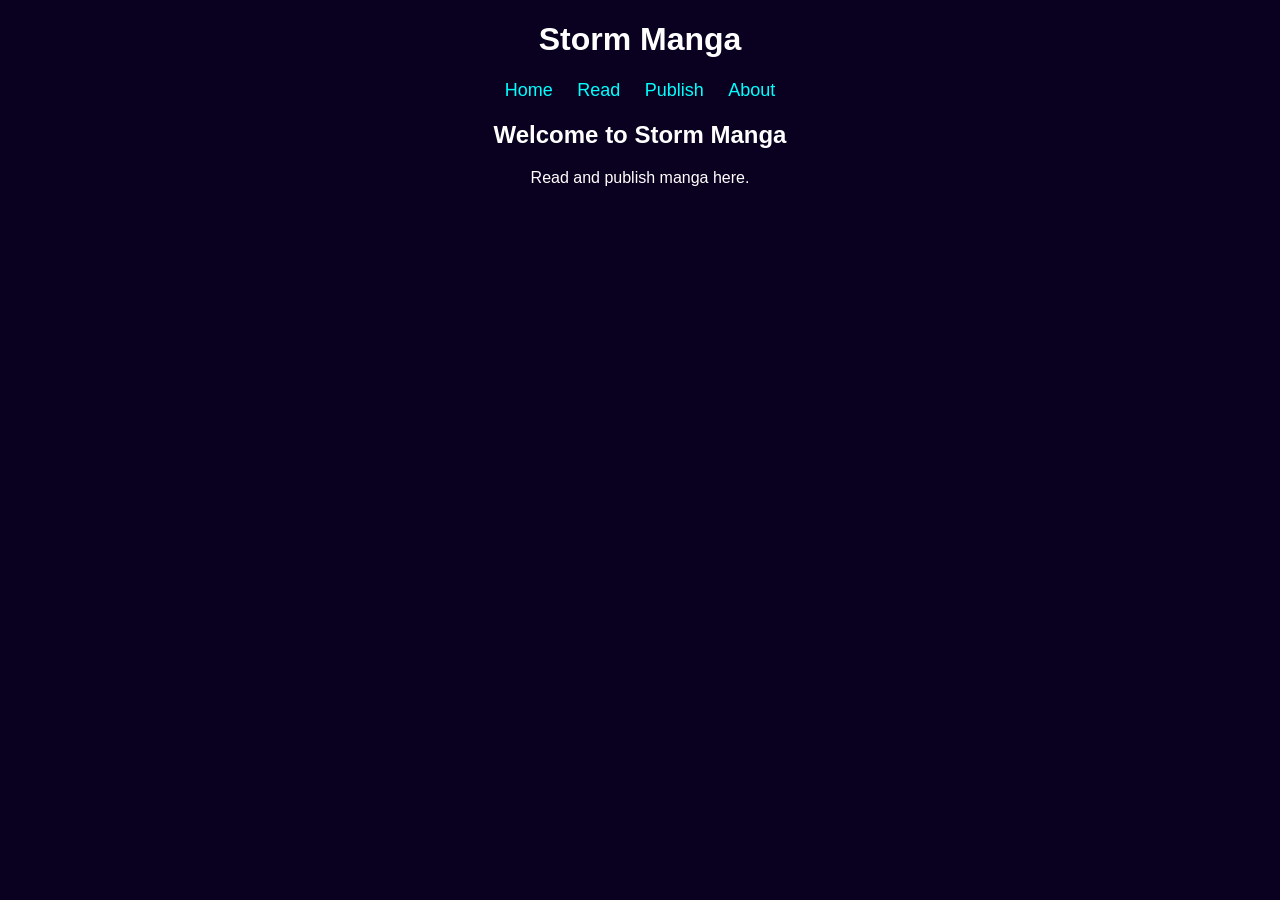
<file: index.html>
<!DOCTYPE html>
<html>
<head>

<title>Storm Manga</title>

<link rel="stylesheet" href="css/style.css">

</head>

<body>

<header>

<h1>Storm Manga</h1>

<nav>
<a href="index.html">Home</a>
<a href="read.html">Read</a>
<a href="publish.html">Publish</a>
<a href="about.html">About</a>
</nav>

</header>

<h2>Welcome to Storm Manga</h2>

<p>Read and publish manga here.</p>

<script src="js/script.js"></script>

</body>
</html>
</file>
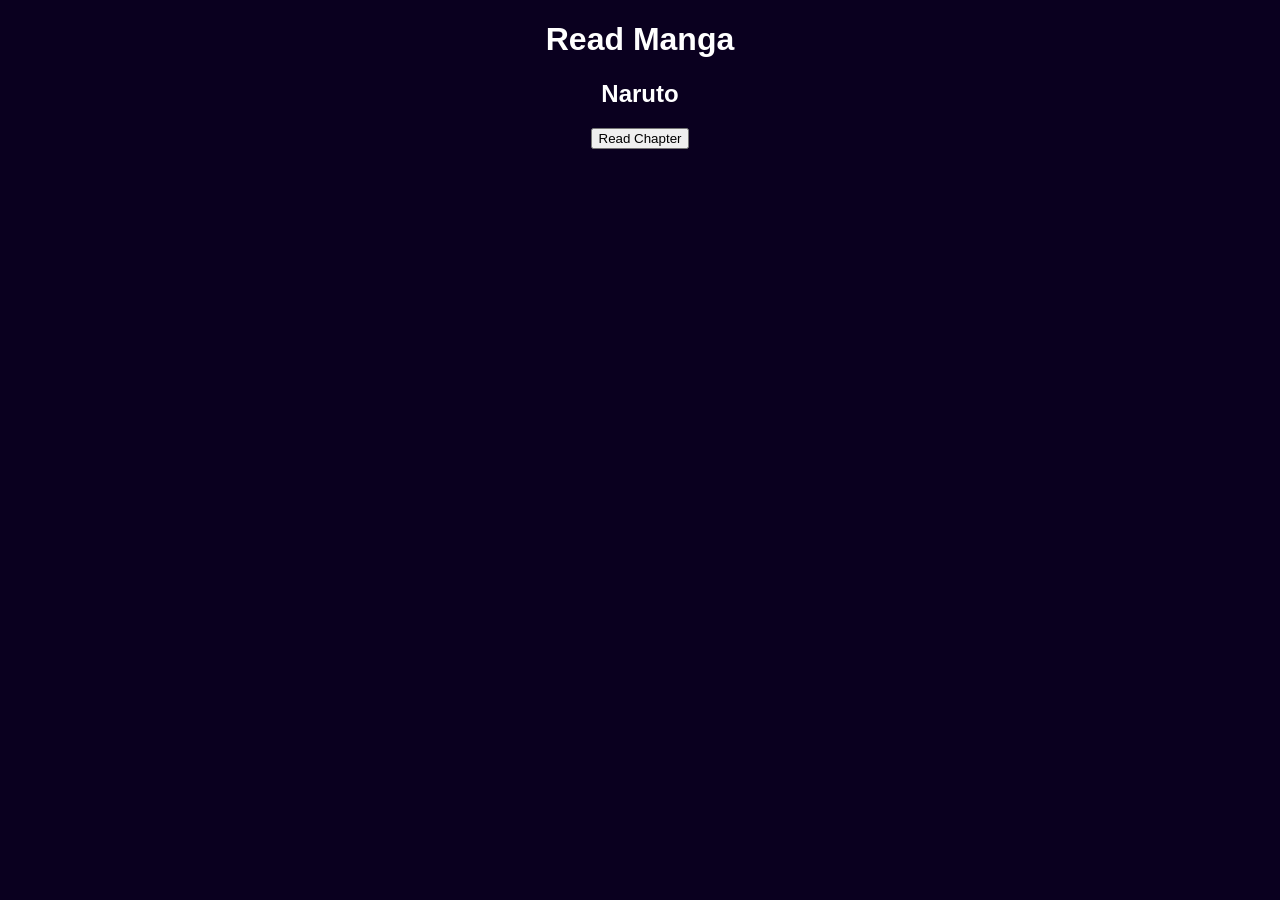
<file: read.html>
<!DOCTYPE html>
<html>
<head>
<title>Read Manga</title>
<link rel="stylesheet" href="css/style.css">
</head>

<body>

<h1>Read Manga</h1>

<div>
<h2>Naruto</h2>
<button>Read Chapter</button>
</div>

</body>
</html>
</file>
<file: css/style.css>
body{
background:#0a001f;
color:white;
font-family:Arial;
text-align:center;
}

nav a{
margin:10px;
color:cyan;
text-decoration:none;
font-size:18px;
}
</file>
